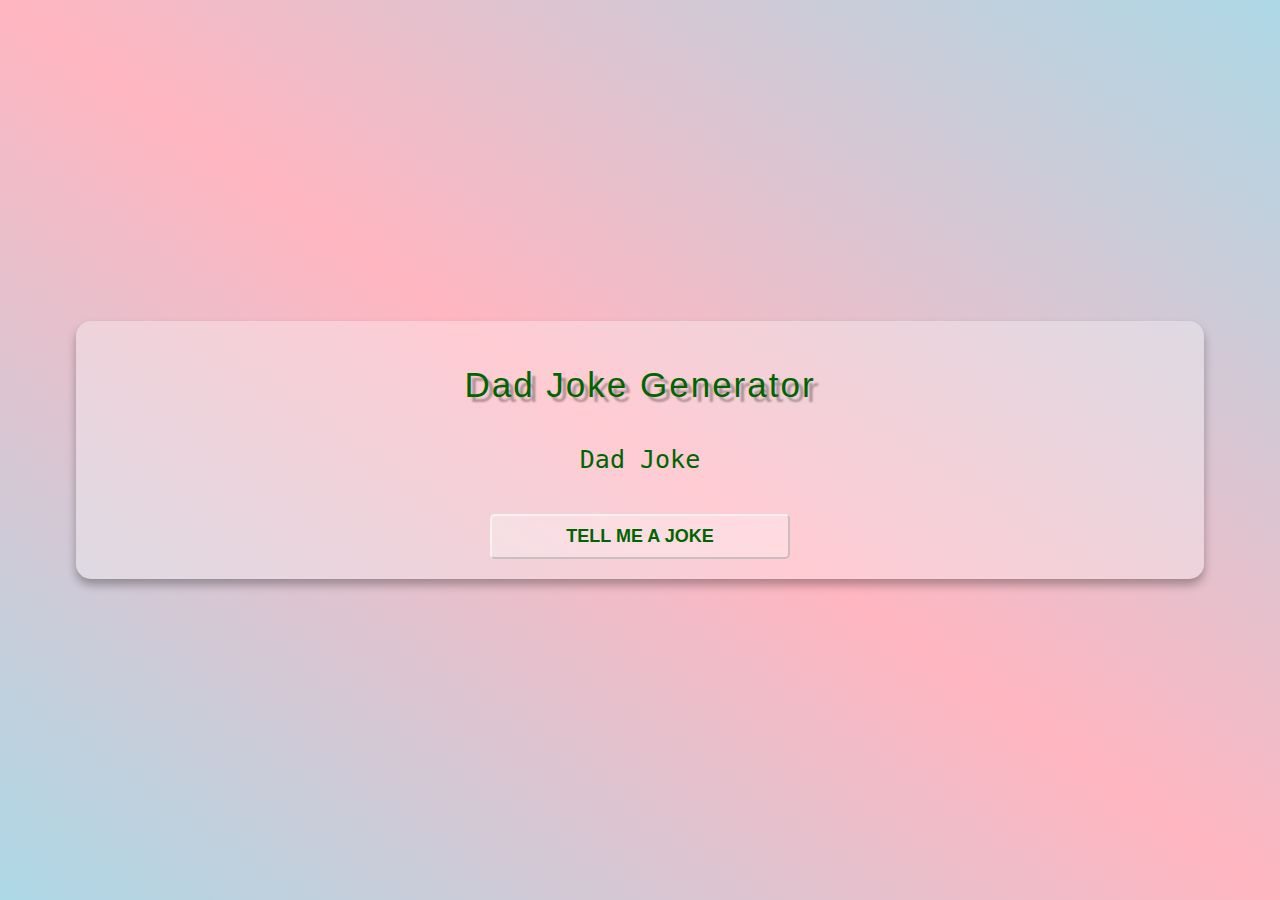
<file: index.html>
<!DOCTYPE html>
<html lang="en">
<head>
    <meta charset="UTF-8">
    <meta http-equiv="X-UA-Compatible" content="IE=edge">
    <meta name="viewport" content="width=device-width, initial-scale=1.0">
    <title>Dad Jokes Generator</title>
    <link rel="stylesheet" href="style.css">
</head>
<body>
    <div class="container">
        <h1 class="heading">Dad Joke Generator</h1>
        <p class="joke" id="joke">Dad Joke</p>
        <button class="btn" id="btn">Tell me a joke</button>
    </div>
    <script src="script.js"></script>
</body>
</html>
</file>
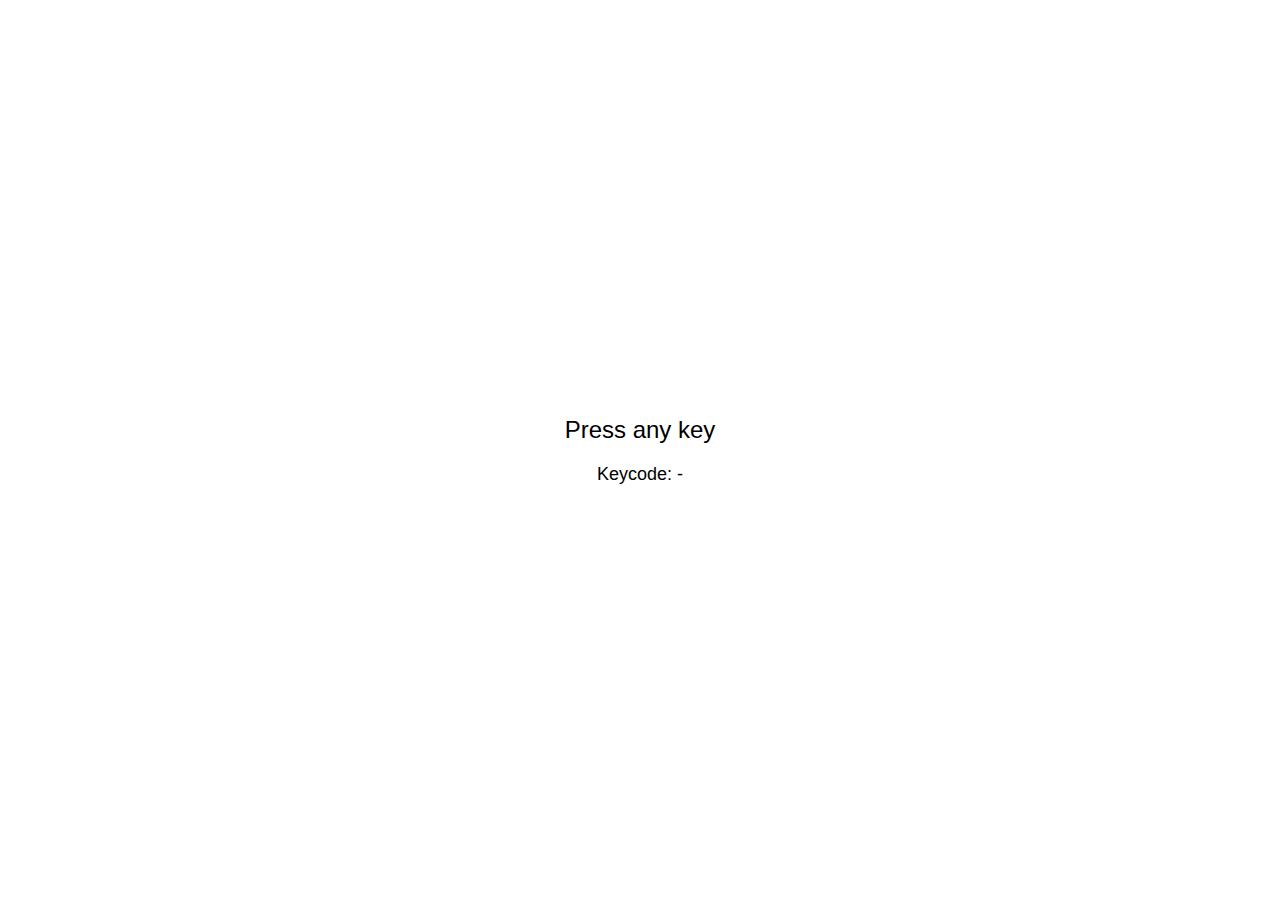
<file: file.html>
<!DOCTYPE html>
<html lang="en">
<head>
  <meta charset="UTF-8">
  <meta name="viewport" content="width=device-width, initial-scale=1.0">
  <title>Keycode Keyboard</title>
  <link rel="stylesheet" href="edit.css">
</head>
<body>
  <div class="container">
    <div class="key-display">
      Press any key
    </div>
    <div class="keycode-display">
      Keycode: -
    </div>
  </div>
  
  <script src="view.js"></script>
</body>
</html>
</file>
<file: style.css>
body{
  margin: 0;
  background: linear-gradient(to left bottom, lightblue, lightpink, lightblue);
  min-height: 100vh;
  display: flex;
  justify-content: center;
  align-items: center;
  font-family: monospace;
}

.container{
  background-color: rgba(255,255,255,.3);
  padding: 20px;
  box-shadow: 0 6px 10px rgba(0,0,0,.3);
  border-radius: 15px;
  width: 85%;
  text-align: center;
  color: darkgreen;
}

.heading{
  font-size: 35px;
  font-weight: 200;
  font-family: Impact, Haettenschweiler, 'Arial Narrow Bold', sans-serif;
  text-shadow: 5px 5px 2px rgba(0,0,0,.3);
  letter-spacing: 2px;
}

.joke{
  font-size: 25px;
  font-weight: 500;
  margin: 40px
}

.btn{
  font-size: 18px;
  font-weight: 700;
  border-radius: 5px;
  cursor: pointer;
  padding: 10px;
  background-color: rgba(255,255,255,.3);
  border-color: rgba(255,255,255,.6);
  text-transform: uppercase;
  width: 300px;
  color: darkgreen;
}

.btn:hover{
  background-color: rgba(255,255,255,.5);
  box-shadow: 0 4px 4px rgba(0,0,0,.3);
  transition: all 300ms ease;
}
</file>
<file: edit.css>
body {
    font-family: Arial, sans-serif;
    display: flex;
    justify-content: center;
    align-items: center;
    height: 100vh;
    margin: 0;
  }
  
  .container {
    text-align: center;
  }
  
  .key-display {
    font-size: 24px;
    margin-bottom: 20px;
  }
  
  .keycode-display {
    font-size: 18px;
  }
</file>
